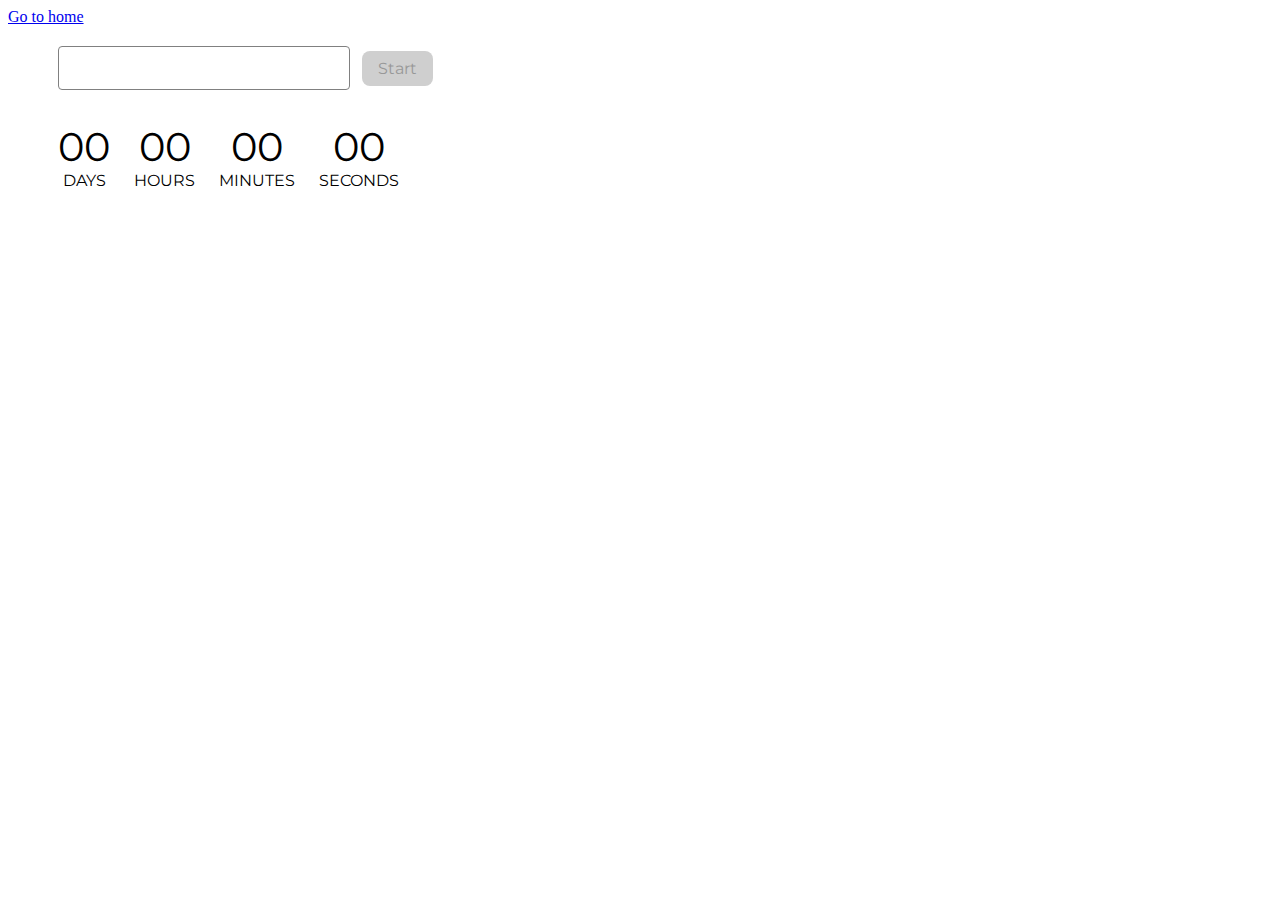
<file: src/1-timer.html>
<!DOCTYPE html>
<html lang="en">
  <head>
    <meta charset="UTF-8" />
    <meta http-equiv="X-UA-Compatible" content="IE=edge" />
    <meta name="viewport" content="width=device-width, initial-scale=1.0" />
    <title>Timer</title>

    <link href="https://fonts.googleapis.com/css2?family=Montserrat:wght@400;500;600&display=swap" rel="stylesheet">

    <link rel="stylesheet" href="./css/timer-1.css" />
  </head>
  <body>
    <section class="leave">
      <a href="index.html">Go to home</a>
    </section>
      
      <section class="main">
        <input type="text" id="datetime-picker" />
        <button type="button" disabled="" data-start>Start</button>
        
        <div class="timer">
          <div class="field">
            <span class="value" data-days>00</span>
            <span class="label">Days</span>
          </div>
          <div class="field">
            <span class="value" data-hours>00</span>
            <span class="label">Hours</span>
          </div>
          <div class="field">
            <span class="value" data-minutes>00</span>
            <span class="label">Minutes</span>
          </div>
          <div class="field">
            <span class="value" data-seconds>00</span>
            <span class="label">Seconds</span>
          </div>
        </div>
      </section>

    <script type="module" src="./js/1-timer.js"></script>
  </body>
</html>
</file>
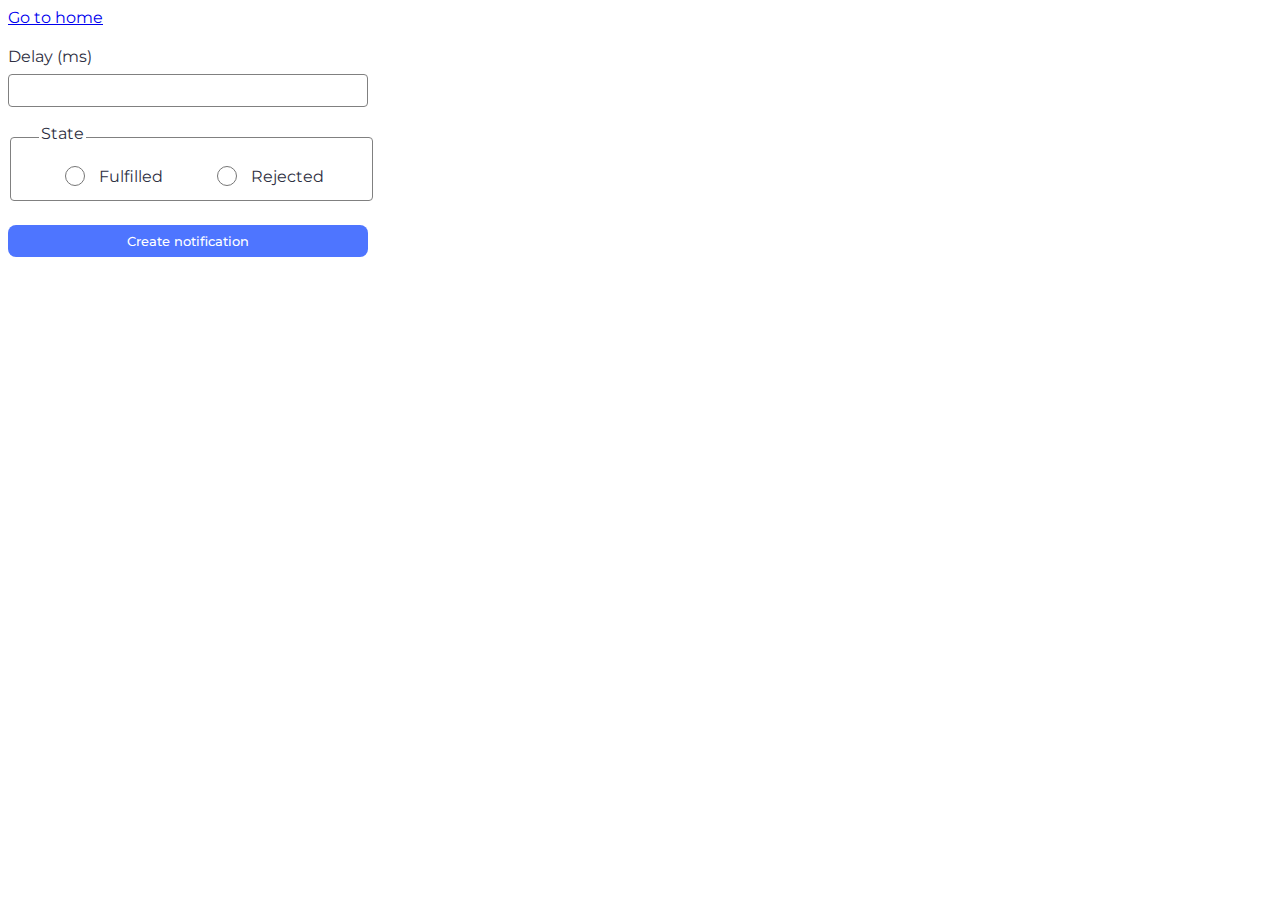
<file: src/2-snackbar.html>
<!DOCTYPE html>
<html lang="en">
  <head>
    <meta charset="UTF-8" />
    <meta http-equiv="X-UA-Compatible" content="IE=edge" />
    <meta name="viewport" content="width=device-width, initial-scale=1.0" />
    <title>Snackbar</title>
    <link href="https://fonts.googleapis.com/css2?family=Montserrat:wght@400;500;600&display=swap" rel="stylesheet">

    <link rel="stylesheet" href="./css/2-snackbar.css" />
  </head>
  <body>
    <section>
      <a href="index.html">Go to home</a>
      
      <form class="form">
        <div>
          <label>
            Delay (ms)
            <input type="number" name="delay" required />
          </label>
        </div>
        
      
      
        <fieldset>
          <legend>State</legend>
          <label>
            <input type="radio" name="state" value="fulfilled" required />
            Fulfilled
          </label>
          <label>
            <input type="radio" name="state" value="rejected" required />
            Rejected
          </label>
        </fieldset>
      
        <button type="submit">Create notification</button>
      </form>
    </section>
      

      <script type="module" src="./js/2-snackbar.js"></script>
  </body>
</html>
</file>
<file: src/css/timer-1.css>
#datetime-picker {
    border-radius: 4px;
    border: 1px solid #808080;
    width: 272px;
    height: 40px;
    font-family: 'Montserrat', sans-serif;
    font-weight: 400;
    font-size: 16px;
    line-height: 1.5;
    letter-spacing: 0.64px;
    color: #2E2F42;
    padding-left: 16px;
}

#datetime-picker:hover {
    border: 1px solid #000;
}

#datetime-picker:focus {
    border: 1px solid #4E75FF;
}

button {
    border: none;
    border-radius: 8px;
    background-color: #4E75FF;
    color: #fff;
    padding: 8px 16px;
    font-family: 'Montserrat', sans-serif;
    font-size: 16px;
    margin-left: 8px;
    cursor: pointer;
}

button:hover {
    background-color: #6C8CFF;
}

button[type="button"]:disabled {
    color: #989898;
    background-color: #CFCFCF;
    cursor: auto;
}

.timer {
    display: flex;
    column-gap: 24px;
    margin-top: 32px;
}

.field {
    font-family: 'Montserrat', sans-serif;
    display: flex;
    flex-direction: column;
    align-items: center;
}

.value {
    font-size: 40px;
}

.label {
    text-transform: uppercase;
    font-weight: 400;
}

.main {
    margin-top: 20px;
    margin-left: 50px;
}
</file>
<file: src/css/2-snackbar.css>
body {
    font-family: 'Montserrat', sans-serif;
    color: #2E2F42;
    font-size: 16px;
}

.form {
    width: 360px;
}

.form label {
    display: flex;
    flex-direction: row-column;
    gap: 8px;
}

.form div label {
    display: flex;
    flex-direction: column;
    margin-bottom: 30px;
    margin-top: 20px;
}

.form label input {
    border-radius: 4px;
    border: 1px solid #808080;
    padding-left: 16px;
    padding-top: 8px;
    padding-bottom: 8px;
}

.form label input:hover {
    border: 1px solid #000;
}

.form fieldset {
    border-radius: 4px;
    border: 1px solid #808080;
    display: flex;
    justify-content: center;
    gap: 48px;
    padding: 22px 48px 8px;
    position: relative;
    margin-bottom: 24px;
}

.form fieldset label {
    display: inline-flex;
    justify-content: center;
    align-items: center;
    gap: 8px;
    height: 32px;
    padding: 0
}

.form fieldset label input {
    width: 20px;
    height: 20px;
    margin: 6px
}

button {
    border-radius: 8px;
    background: #4E75FF;
    border: none;
    color: #fff;
    font-weight: 500;
    padding: 8px 16px;
    width: 360px;
    font-family: 'Montserrat', sans-serif;
}

button:hover {
    background-color: #6C8CFF;
}

.form>fieldset>legend {
    position: absolute;
    background-color: #fff;
    left: 28px;
    top: -14px;
}
</file>
